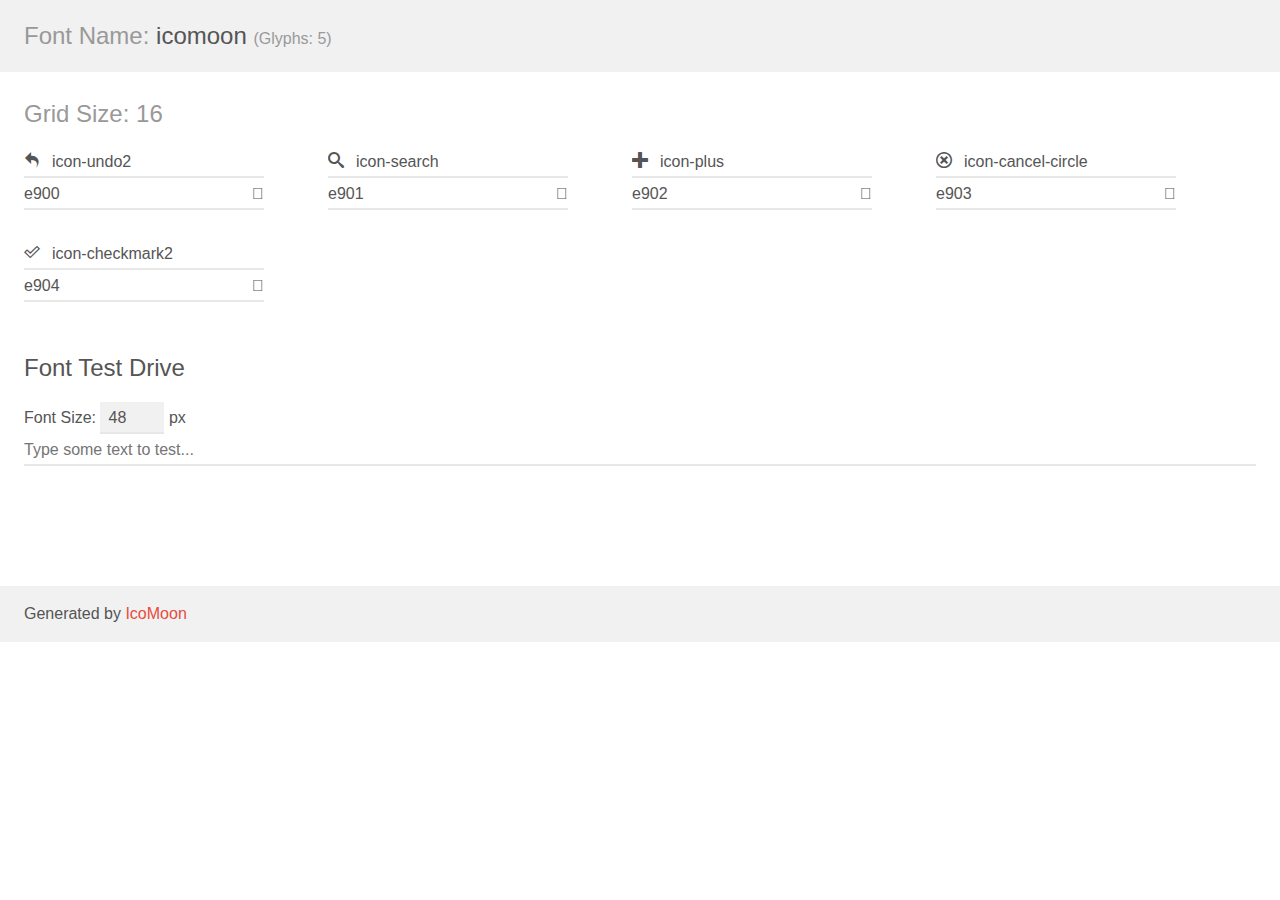
<file: style/icomoon/demo.html>
<!doctype html>
<html>
<head>
    <meta charset="utf-8">
    <title>IcoMoon Demo</title>
    <meta name="description" content="An Icon Font Generated By IcoMoon.io">
    <meta name="viewport" content="width=device-width, initial-scale=1">
    <link rel="stylesheet" href="demo-files/demo.css">
    <link rel="stylesheet" href="style.css"></head>
<body>
    <div class="bgc1 clearfix">
        <h1 class="mhmm mvm"><span class="fgc1">Font Name:</span> icomoon <small class="fgc1">(Glyphs:&nbsp;5)</small></h1>
    </div>
    <div class="clearfix mhl ptl">
        <h1 class="mvm mtn fgc1">Grid Size: 16</h1>
        <div class="glyph fs1">
            <div class="clearfix bshadow0 pbs">
                <span class="icon-undo2">
                
                </span>
                <span class="mls"> icon-undo2</span>
            </div>
            <fieldset class="fs0 size1of1 clearfix hidden-false">
                <input type="text" readonly value="e900" class="unit size1of2" />
                <input type="text" maxlength="1" readonly value="&#xe900;" class="unitRight size1of2 talign-right" />
            </fieldset>
            <div class="fs0 bshadow0 clearfix hidden-true">
                <span class="unit pvs fgc1">liga: </span>
                <input type="text" readonly value="undo2, left" class="liga unitRight" />
            </div>
        </div>
        <div class="glyph fs1">
            <div class="clearfix bshadow0 pbs">
                <span class="icon-search">
                
                </span>
                <span class="mls"> icon-search</span>
            </div>
            <fieldset class="fs0 size1of1 clearfix hidden-false">
                <input type="text" readonly value="e901" class="unit size1of2" />
                <input type="text" maxlength="1" readonly value="&#xe901;" class="unitRight size1of2 talign-right" />
            </fieldset>
            <div class="fs0 bshadow0 clearfix hidden-true">
                <span class="unit pvs fgc1">liga: </span>
                <input type="text" readonly value="search, magnifier" class="liga unitRight" />
            </div>
        </div>
        <div class="glyph fs1">
            <div class="clearfix bshadow0 pbs">
                <span class="icon-plus">
                
                </span>
                <span class="mls"> icon-plus</span>
            </div>
            <fieldset class="fs0 size1of1 clearfix hidden-false">
                <input type="text" readonly value="e902" class="unit size1of2" />
                <input type="text" maxlength="1" readonly value="&#xe902;" class="unitRight size1of2 talign-right" />
            </fieldset>
            <div class="fs0 bshadow0 clearfix hidden-true">
                <span class="unit pvs fgc1">liga: </span>
                <input type="text" readonly value="plus, add" class="liga unitRight" />
            </div>
        </div>
        <div class="glyph fs1">
            <div class="clearfix bshadow0 pbs">
                <span class="icon-cancel-circle">
                
                </span>
                <span class="mls"> icon-cancel-circle</span>
            </div>
            <fieldset class="fs0 size1of1 clearfix hidden-false">
                <input type="text" readonly value="e903" class="unit size1of2" />
                <input type="text" maxlength="1" readonly value="&#xe903;" class="unitRight size1of2 talign-right" />
            </fieldset>
            <div class="fs0 bshadow0 clearfix hidden-true">
                <span class="unit pvs fgc1">liga: </span>
                <input type="text" readonly value="cancel-circle, close" class="liga unitRight" />
            </div>
        </div>
        <div class="glyph fs1">
            <div class="clearfix bshadow0 pbs">
                <span class="icon-checkmark2">
                
                </span>
                <span class="mls"> icon-checkmark2</span>
            </div>
            <fieldset class="fs0 size1of1 clearfix hidden-false">
                <input type="text" readonly value="e904" class="unit size1of2" />
                <input type="text" maxlength="1" readonly value="&#xe904;" class="unitRight size1of2 talign-right" />
            </fieldset>
            <div class="fs0 bshadow0 clearfix hidden-true">
                <span class="unit pvs fgc1">liga: </span>
                <input type="text" readonly value="checkmark2, tick2" class="liga unitRight" />
            </div>
        </div>
  </div>

    <!--[if gt IE 8]><!-->
    <div class="mhl clearfix mbl">
        <h1>Font Test Drive</h1>
        <label>
            Font Size: <input id="fontSize" type="number" class="textbox0 mbm"
            min="8" value="48" />
            px
        </label>
        <input id="testText" type="text" class="phl size1of1 mvl"
        placeholder="Type some text to test..." value=""/>
        </label>
        <div id="testDrive" class="icon-">&nbsp;
        </div>
    </div>
    <!--<![endif]-->
    <div class="bgc1 clearfix">
        <p class="mhl">Generated by <a href="https://icomoon.io/app">IcoMoon</a></p>
    </div>

    <script src="demo-files/demo.js"></script>
</body>
</html>
</file>
<file: style/icomoon/demo-files/demo.css>
body {
    padding: 0;
    margin: 0;
    font-family: sans-serif;
    font-size: 1em;
    line-height: 1.5;
    color: #555;
    background: #fff;
}
h1 {
    font-size: 1.5em;
    font-weight: normal;
}
small {
    font-size: .66666667em;
}
a {
    color: #e74c3c;
    text-decoration: none;
}
a:hover, a:focus {
    box-shadow: 0 1px #e74c3c;
}
.bshadow0, input {
    box-shadow: inset 0 -2px #e7e7e7;
}
input:hover {
    box-shadow: inset 0 -2px #ccc;
}
input, fieldset {
    font-family: sans-serif;
    font-size: 1em;
    margin: 0;
    padding: 0;
    border: 0;
}
input {
    color: inherit;
    line-height: 1.5;
    height: 1.5em;
    padding: .25em 0;
}
input:focus {
    outline: none;
    box-shadow: inset 0 -2px #449fdb;
}
.glyph {
    font-size: 16px;
    width: 15em;
    padding-bottom: 1em;
    margin-right: 4em;
    margin-bottom: 1em;
    float: left;
    overflow: hidden;
}
.liga {
    width: 80%;
    width: calc(100% - 2.5em);
}
.talign-right {
    text-align: right;
}
.talign-center {
    text-align: center;
}
.bgc1 {
    background: #f1f1f1;
}
.fgc1 {
    color: #999;
}
.fgc0 {
    color: #000;
}
p {
    margin-top: 1em;
    margin-bottom: 1em;
}
.mvm {
    margin-top: .75em;
    margin-bottom: .75em;
}
.mtn {
    margin-top: 0;
}
.mtl, .mal {
    margin-top: 1.5em;
}
.mbl, .mal {
    margin-bottom: 1.5em;
}
.mal, .mhl {
    margin-left: 1.5em;
    margin-right: 1.5em;
}
.mhmm {
    margin-left: 1em;
    margin-right: 1em;
}
.mls {
    margin-left: .25em;
}
.ptl {
    padding-top: 1.5em;
}
.pbs, .pvs {
    padding-bottom: .25em;
}
.pvs, .pts {
    padding-top: .25em;
}
.unit {
    float: left;
}
.unitRight {
    float: right;
}
.size1of2 {
    width: 50%;
}
.size1of1 {
    width: 100%;
}
.clearfix:before, .clearfix:after {
    content: " ";
    display: table;
}
.clearfix:after {
    clear: both;
}
.hidden-true {
    display: none;
}
.textbox0 {
    width: 3em;
    background: #f1f1f1;
    padding: .25em .5em;
    line-height: 1.5;
    height: 1.5em;
}
#testDrive {
    display: block;
    padding-top: 24px;
    line-height: 1.5;
}
.fs0 {
    font-size: 16px;
}
.fs1 {
    font-size: 16px;
}
</file>
<file: style/icomoon/style.css>
@font-face {
    font-family: 'icomoon';
    src:    url('fonts/icomoon.eot?fh36vr');
    src:    url('fonts/icomoon.eot?fh36vr#iefix') format('embedded-opentype'),
        url('fonts/icomoon.ttf?fh36vr') format('truetype'),
        url('fonts/icomoon.woff?fh36vr') format('woff'),
        url('fonts/icomoon.svg?fh36vr#icomoon') format('svg');
    font-weight: normal;
    font-style: normal;
}

[class^="icon-"], [class*=" icon-"] {
    /* use !important to prevent issues with browser extensions that change fonts */
    font-family: 'icomoon' !important;
    speak: none;
    font-style: normal;
    font-weight: normal;
    font-variant: normal;
    text-transform: none;
    line-height: 1;

    /* Better Font Rendering =========== */
    -webkit-font-smoothing: antialiased;
    -moz-osx-font-smoothing: grayscale;
}

.icon-undo2:before {
    content: "\e900";
}
.icon-search:before {
    content: "\e901";
}
.icon-plus:before {
    content: "\e902";
}
.icon-cancel-circle:before {
    content: "\e903";
}
.icon-checkmark2:before {
    content: "\e904";
}
</file>
